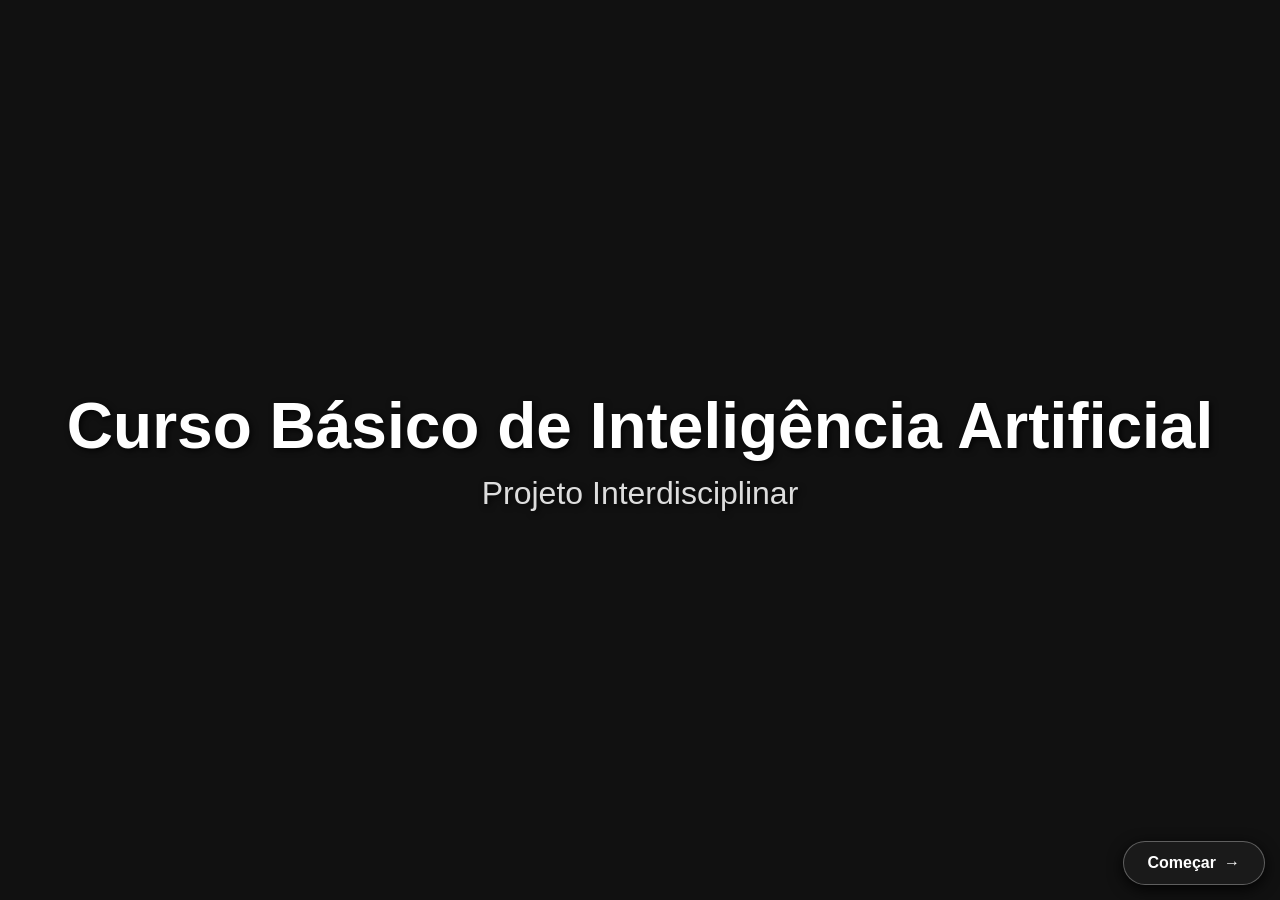
<file: learning/index.html>
<!DOCTYPE html>
<html lang="pt-BR">

<head>
    <meta charset="UTF-8">
    <meta name="viewport" content="width=device-width, initial-scale=1.0">
    <title>Apresentação</title>
    <!-- CSS referenciado no novo diretório (com ?v=3 para evitar cache do navegador) -->
    <link rel="stylesheet" href="assets/css/styles.css?v=3">
</head>

<body>
    <!-- Elementos de fundo -->
    <video autoplay muted loop playsinline id="bg-video">
        <source src="assets/media/EsCom.mp4" type="video/mp4">
        Seu navegador não suporta a tag de vídeo.
    </video>
    <img src="assets/media/background.jpg" id="bg-image" alt="Background"
        style="opacity: 0; position: fixed; top: 0; left: 0; width: 100vw; height: 100vh; z-index: 0; object-fit: cover; pointer-events: none;">

    <div class="content" id="slide-container">
        <!-- O conteúdo dos slides será adicionado aqui -->
        <div class="slide active" id="slide-0">
            <h1>Curso Básico de Inteligência Artificial</h1>
            <h2>Projeto Interdisciplinar</h2>
        </div>

        <div class="slide" id="slide-1">
            <h1 class="slide-title">Requisitos</h1>
            <ul class="slide-list">
                <li>Rodar de forma isolada (sem internet)</li>
                <li>Trabalhar com dados protegidos pela LGPD</li>
                <li>Ser auditável</li>
            </ul>
        </div>

        <div class="slide" id="slide-2">
            <h1 class="slide-title">Restrições Técnicas e Fatores Limitantes</h1>
            <ul class="slide-list">
                <li>1. Sem infraestrutura local de desenvolvimento.</li>
                <li>2. Sem VRAM para rodar modelos robustos (40GB ou mais).</li>
                <li>3. Ausência de capacitação técnica tanto por parte dos orientadores quanto alunos (cursos,
                    certificações...).</li>
                <li>4. Dificuldade de material para trabalho tendo em vista o insumo ser protegido por lei.</li>
            </ul>
        </div>

        <div class="slide" id="slide-3">
            <h1 class="slide-title center-title">Arquitetura</h1>
        </div>

        <div class="slide" id="slide-4">
            <div class="split-layout">
                <div class="split-left">
                    <img src="assets/media/postgreesql.png" alt="PostgreSQL" class="side-image">
                </div>
                <div class="split-right">
                    <ul class="slide-list">
                        <li>Os parâmetros de cálculo são persistidos em banco de dados.</li>
                        <li>O motor de cálculo opera de forma determinística via código-fonte (hardcoded), mitigando o
                            risco de alucinações da IA.</li>
                        <li>Necessidade de manutenção manual dos parâmetros a cada alteração legislativa.</li>
                    </ul>
                </div>
            </div>
        </div>

        <div class="slide" id="slide-5">
            <div class="split-layout">
                <div class="split-left">
                    <img src="assets/media/ollama.png" alt="Ollama" class="side-image">
                </div>
                <div class="split-right">
                    <ul class="slide-list">
                        <li>Responsável pela redação dos relatórios.</li>
                        <li>Modelo embarcado totalmente isolado de internet.</li>
                        <li>Compara valores calculados com a legislação vigente e faz um parecer técnico.</li>
                    </ul>
                </div>
            </div>
        </div>

        <div class="slide" id="slide-6">
            <div class="split-layout">
                <div class="split-left">
                    <img src="assets/media/qdrant.png" alt="Qdrant" class="side-image">
                </div>
                <div class="split-right">
                    <ul class="slide-list">
                        <li>Indexação da legislação vigente para embasar as respostas do modelo (RAG).</li>
                        <li>Atualização contínua da base de conhecimento frente a alterações normativas.</li>
                    </ul>
                </div>
            </div>
        </div>

        <div class="slide" id="slide-7">
            <h1 class="slide-title center-title">Fluxo de Execução</h1>
        </div>

        <div class="slide" id="slide-8">
            <div class="flowchart-horizontal">
                <div class="flow-node-h">1. Autenticação e Abertura do Exame</div>
                <div class="flow-arrow-right">&#8594;</div>
                <div class="flow-node-h">2. Ingestão do Contracheque</div>
                <div class="flow-arrow-right">&#8594;</div>
                <div class="flow-node-h">3. Ingestão da Ficha Individual</div>
                <div class="flow-arrow-right">&#8594;</div>
                <div class="flow-node-h">4. Validação e Conciliação de documentos</div>
                <div class="flow-arrow-right">&#8594;</div>
                <div class="flow-node-h">5. Auditoria de Rubricas Fixas</div>
                <div class="flow-arrow-right">&#8594;</div>
                <div class="flow-node-h">6. Auditoria de Rubricas Eventuais</div>
                <div class="flow-arrow-right">&#8594;</div>
                <div class="flow-node-h">7. Geração de Relatório Individual</div>
                <div class="flow-arrow-right">&#8594;</div>
                <div class="flow-node-h">8. Consolidação de Relatório Unificado</div>
                <div class="flow-arrow-right">&#8594;</div>
                <div class="flow-node-h">9. Finalização do Processo</div>
            </div>
        </div>

        <div class="slide" id="slide-9">
            <h1 class="slide-title center-title" style="margin-bottom: 5px; font-size: clamp(1.8rem, 4vw, 2.5rem);">
                Linha Temporal do Roadmap</h1>
            <div class="roadmap-container">
                <div class="timeline">
                    <!-- Item 1 -->
                    <div class="timeline-item left">
                        <div class="timeline-content">
                            <span class="timeline-date">31/ago</span>
                            <span class="timeline-text">Mapeamento do Workflow de Auditoria</span>
                        </div>
                    </div>
                    <!-- Item 2 -->
                    <div class="timeline-item right">
                        <div class="timeline-content">
                            <span class="timeline-date">31/ago</span>
                            <span class="timeline-text">Definição do Escopo de Automação</span>
                        </div>
                    </div>
                    <!-- Item 3 -->
                    <div class="timeline-item left">
                        <div class="timeline-content">
                            <span class="timeline-date">07/set</span>
                            <span class="timeline-text">Coleta e Ingestão de Dados</span>
                        </div>
                    </div>
                    <!-- Item 4 -->
                    <div class="timeline-item right">
                        <div class="timeline-content">
                            <span class="timeline-date">11/set</span>
                            <span class="timeline-text">Modelagem e Persistência de Parâmetros</span>
                        </div>
                    </div>
                    <!-- Item 5 -->
                    <div class="timeline-item left">
                        <div class="timeline-content">
                            <span class="timeline-date">18/set</span>
                            <span class="timeline-text">Customização do Modelo</span>
                        </div>
                    </div>
                    <!-- Item 6 -->
                    <div class="timeline-item right">
                        <div class="timeline-content">
                            <span class="timeline-date">30/set</span>
                            <span class="timeline-text">Pipeline de RAG Normativo</span>
                        </div>
                    </div>
                    <!-- Item 7 -->
                    <div class="timeline-item left">
                        <div class="timeline-content">
                            <span class="timeline-date">09/out</span>
                            <span class="timeline-text">Desenvolvimento do Front-End (UI)</span>
                        </div>
                    </div>
                    <!-- Item 8 -->
                    <div class="timeline-item right">
                        <div class="timeline-content">
                            <span class="timeline-date">15/out</span>
                            <span class="timeline-text">Gestão de Controle de Acesso (IAM/RBAC)</span>
                        </div>
                    </div>
                    <!-- Item 9 -->
                    <div class="timeline-item left">
                        <div class="timeline-content">
                            <span class="timeline-date">30/out</span>
                            <span class="timeline-text">Auditoria e Validação da Base Legal</span>
                        </div>
                    </div>
                    <!-- Item 10 -->
                    <div class="timeline-item right">
                        <div class="timeline-content">
                            <span class="timeline-date">10/nov</span>
                            <span class="timeline-text">Testes Integrados (UX/UI)</span>
                        </div>
                    </div>
                    <!-- Item 11 -->
                    <div class="timeline-item left">
                        <div class="timeline-content">
                            <span class="timeline-date">10/nov</span>
                            <span class="timeline-text">Adequação da UI ao Padrão Institucional</span>
                        </div>
                    </div>
                    <!-- Item 12 -->
                    <div class="timeline-item right">
                        <div class="timeline-content">
                            <span class="timeline-date">21/nov</span>
                            <span class="timeline-text">Entrega do Piloto</span>
                        </div>
                    </div>
                </div>
            </div>
        </div>

        <div class="slide" id="slide-10">
            <a href="http://localhost:9090" target="_blank" class="final-btn">Acesso ao Sistema</a>
        </div>
    </div>

    <!-- Botões de navegação flutuantes -->
    <button id="prev-slide-btn" onclick="prevSlide()" style="display: none;">
        <span>&#8592;</span> Voltar
    </button>
    <button id="next-slide-btn" onclick="nextSlide()">
        Começar <span>&#8594;</span>
    </button>

    <!-- JavaScript referenciado no novo diretório -->
    <script src="assets/js/main.js"></script>
</body>

</html>
</file>
<file: learning/assets/css/styles.css>
body, html {
    margin: 0;
    padding: 0;
    width: 100%;
    height: 100%;
    background-color: #111; /* Fundo escuro atrás do vídeo transparente */
    font-family: 'Segoe UI', Tahoma, Geneva, Verdana, sans-serif;
    /* Removido o overflow: hidden para permitir rolagem se o conteúdo crescer no celular */
}

#bg-video, #bg-image {
    position: fixed;
    top: 0;
    left: 0;
    width: 100vw;
    height: 100vh;
    z-index: 0;
    object-fit: cover; /* Garante que o conteúdo preencha a tela sem distorcer */
    pointer-events: none; /* Garante que não atrapalhe os cliques no site */
    transition: opacity 0.8s ease-in-out; /* Transição suave e luxuosa (crossfade) */
}

#bg-video {
    opacity: 0.15; /* Inicia visível e bem transparente na tela principal */
}

#bg-image {
    opacity: 0; /* Inicia invisível, pois o vídeo está tocando */
}

.content {
    position: relative;
    z-index: 1;
    color: white;
    display: flex;
    flex-direction: column;
    justify-content: center;
    align-items: center;
    min-height: 100vh; /* min-height ao invés de height fixo para ser mais responsivo */
    padding: 20px; /* Evita que o texto encoste nas bordas em telas menores */
    box-sizing: border-box;
    text-align: center;
    text-shadow: 2px 2px 6px rgba(0, 0, 0, 0.8);
}

.content h1 {
    margin: 0;
    font-size: clamp(2rem, 5vw, 4rem); /* Responsivo: diminui a fonte no celular e aumenta no desktop */
    line-height: 1.2;
}

.content h2 {
    margin: 10px 0 0 0;
    font-size: clamp(1.2rem, 3vw, 2rem);
    font-weight: 300;
    color: #ddd;
}

/* Botões Flutuantes de Navegação */
#next-slide-btn, #prev-slide-btn {
    position: fixed;
    bottom: 15px;
    padding: 12px 24px;
    background-color: #1a1a1a; /* Fundo escuro e sólido para cobrir qualquer imagem */
    color: #fff;
    border: 1px solid rgba(255, 255, 255, 0.3);
    border-radius: 30px; /* Formato de pílula */
    font-size: 16px;
    font-weight: 600;
    cursor: pointer;
    z-index: 100; /* Garante que fique acima de tudo */
    box-shadow: 0 4px 15px rgba(0, 0, 0, 0.9);
    display: flex;
    justify-content: center;
    align-items: center;
    gap: 8px;
    transition: all 0.3s ease;
    font-family: inherit;
}

#next-slide-btn {
    right: 15px; /* Posição para tampar a marca d'água no canto direito */
}

#prev-slide-btn {
    left: 15px; /* Posição no canto esquerdo */
}

#next-slide-btn:hover, #prev-slide-btn:hover {
    background-color: #333;
    border-color: rgba(255, 255, 255, 0.8);
    transform: translateY(-3px) scale(1.05); /* Pequeno efeito visual flutuante */
    box-shadow: 0 8px 25px rgba(0, 0, 0, 0.9);
}

/* Transições e Estilos de Slide */
.slide {
    display: none;
    animation: fadeIn 0.6s ease-out forwards;
    width: 100%;
    max-width: 1200px; /* Alargado para dar mais espaço ao texto e evitar quebras de linha */
}

.slide.active {
    display: flex;
    flex-direction: column;
    justify-content: center;
    align-items: center;
}

@keyframes fadeIn {
    from { opacity: 0; transform: translateY(20px); }
    to { opacity: 1; transform: translateY(0); }
}

.slide-title {
    margin-bottom: 40px;
    font-size: clamp(2.5rem, 6vw, 4rem);
    align-self: flex-start; /* Alinha o título à margem esquerda */
    text-align: left;
    width: 100%;
}

.slide-list {
    list-style-type: none;
    padding: 0;
    margin: 0;
    width: 100%;
}

.slide-list li {
    font-size: clamp(1.2rem, 3vw, 1.8rem);
    background: rgba(0, 0, 0, 0.5);
    margin: 15px 0;
    padding: 20px 30px;
    border-radius: 12px;
    border-left: 5px solid #00a8ff; /* Detalhe azul para dar um toque moderno */
    backdrop-filter: blur(5px);
    text-align: left;
    box-shadow: 0 4px 15px rgba(0,0,0,0.5);
    transition: transform 0.3s ease, background 0.3s ease;
}

.slide-list li:hover {
    transform: translateX(10px);
    background: rgba(0, 0, 0, 0.7);
}

.center-title {
    align-self: center !important;
    text-align: center !important;
}

/* Layout com Imagem Lateral */
.split-layout {
    display: flex;
    align-items: center;
    justify-content: space-between;
    width: 100%;
    gap: 40px;
}

.split-left {
    flex: 0 0 28%; /* Aumentado levemente para balancear com a altura do bloco de textos */
    display: flex;
    justify-content: center;
    align-items: center; /* Garante alinhamento vertical perfeito */
}

.split-right {
    flex: 1;
}

.side-image {
    max-width: 100%;
    height: auto;
    filter: drop-shadow(0 10px 20px rgba(0,0,0,0.6));
    animation: float 6s ease-in-out infinite;
}

@keyframes float {
    0% { transform: translateY(0px); }
    50% { transform: translateY(-15px); }
    100% { transform: translateY(0px); }
}

/* Responsividade do Layout com Imagem */
@media (max-width: 768px) {
    .split-layout {
        flex-direction: column;
        gap: 20px;
    }
    .split-left {
        flex: 1;
        margin-bottom: 20px;
    }
    .side-image {
        max-width: 150px; /* Reduz tamanho no celular */
    }
}

/* Fluxograma Horizontal */
.flowchart-horizontal {
    display: flex;
    flex-wrap: wrap;
    justify-content: center;
    align-items: center;
    gap: 15px;
    width: 100%;
}

.flow-node-h {
    background: rgba(0, 0, 0, 0.6);
    border: 2px solid #00a8ff;
    border-radius: 8px;
    padding: 15px 20px; 
    font-size: clamp(0.85rem, 1.5vw, 1rem); 
    font-weight: 500;
    text-align: center;
    flex: 1 1 200px;
    max-width: 250px;
    min-height: 80px;
    display: flex;
    align-items: center;
    justify-content: center;
    backdrop-filter: blur(5px);
    box-shadow: 0 4px 15px rgba(0,0,0,0.5);
    transition: transform 0.2s ease, background 0.2s ease;
}

.flow-node-h:hover {
    transform: scale(1.05);
    background: rgba(0, 0, 0, 0.8);
    border-color: #fff;
}

.flow-arrow-right {
    color: #00a8ff;
    font-size: 28px;
    font-weight: bold;
    text-shadow: 0 2px 5px rgba(0,0,0,0.8);
    display: flex;
    align-items: center;
}

@media (max-width: 900px) {
    .flowchart-horizontal {
        flex-direction: column;
    }
    .flow-arrow-right {
        transform: rotate(90deg); /* Vira seta pra baixo no celular */
    }
    .flow-node-h {
        max-width: 80%;
        min-height: 60px;
    }
}

/* Roadmap Timeline */
.roadmap-container {
    width: 100%;
    max-width: 1000px;
    padding: 0;
    position: relative;
    /* Removido max-height e barra de rolagem interna */
}

.roadmap-container::-webkit-scrollbar {
    width: 8px;
}
.roadmap-container::-webkit-scrollbar-track {
    background: rgba(0,0,0,0.3);
    border-radius: 4px;
}
.roadmap-container::-webkit-scrollbar-thumb {
    background: #00a8ff;
    border-radius: 4px;
}

.timeline {
    position: relative;
    width: 100%;
    margin: 0 auto;
}

/* Linha central */
.timeline::after {
    content: '';
    position: absolute;
    width: 4px;
    background-color: rgba(0, 168, 255, 0.3);
    top: 0;
    bottom: 0;
    left: 50%;
    margin-left: -2px;
    border-radius: 2px;
}

/* Efeito de Foco (Destaque) */
/* Quando o mouse entra na timeline inteira, esmaece e encolhe todos os itens */
.timeline:hover .timeline-item {
    opacity: 0.3;
    transform: scale(0.95);
    transition: all 0.4s ease;
}

/* O item que o mouse está em cima volta ao normal/cresce */
.timeline:hover .timeline-item:hover {
    opacity: 1;
    transform: scale(1);
    z-index: 10;
}

.timeline-item {
    padding: 2px 40px; 
    position: relative;
    background: inherit;
    width: 50%;
    box-sizing: border-box;
    transition: all 0.4s ease;
}

/* Bolinha na linha central */
.timeline-item::after {
    content: '';
    position: absolute;
    width: 20px;
    height: 20px;
    right: -12px;
    background-color: #111;
    border: 4px solid #00a8ff;
    top: 50%;
    transform: translateY(-50%);
    border-radius: 50%;
    z-index: 1;
    transition: all 0.3s ease;
    box-shadow: 0 0 10px rgba(0, 168, 255, 0.5);
}

.timeline-item.left {
    left: 0;
}

.timeline-item.right {
    left: 50%;
}

.timeline-item.right::after {
    left: -12px;
}

.timeline-content {
    padding: 6px 20px; /* Reduzido o espaço interno da caixa */
    background: rgba(0, 0, 0, 0.6);
    position: relative;
    border-radius: 8px;
    border: 1px solid rgba(0, 168, 255, 0.4);
    backdrop-filter: blur(5px);
    box-shadow: 0 4px 15px rgba(0,0,0,0.5);
    transition: transform 0.3s ease, border-color 0.3s ease;
    display: flex;
    flex-direction: column;
}

.timeline-item:hover .timeline-content {
    transform: scale(1.35); /* Aumentado o zoom para 135% garantindo ótima legibilidade no texto */
    border-color: #00a8ff;
    background: rgba(0, 0, 0, 0.95);
    box-shadow: 0 10px 30px rgba(0, 168, 255, 0.4);
}

.timeline-item:hover::after {
    background-color: #00a8ff;
    box-shadow: 0 0 20px #00a8ff;
}

.timeline-date {
    font-weight: bold;
    color: #00a8ff;
    font-size: clamp(0.75rem, 1.5vw, 0.95rem); /* Reduz fonte para evitar quebra de linha em telas pequenas */
    margin-bottom: 2px;
    text-shadow: 0 2px 4px rgba(0,0,0,0.8);
}

.timeline-text {
    color: #fff;
    font-size: clamp(0.7rem, 1.5vw, 0.85rem); /* Reduz fonte */
    line-height: 1.1;
}

/* Responsividade Roadmap */
@media screen and (max-width: 768px) {
    .timeline::after {
        left: 31px;
    }
    .timeline-item {
        width: 100%;
        padding-left: 70px;
        padding-right: 25px;
    }
    .timeline-item.right {
        left: 0%;
    }
    .timeline-item.left::after, .timeline-item.right::after {
        left: 19px;
    }
}

/* Botão Final */
.final-btn {
    display: inline-block;
    padding: 20px 60px;
    font-size: clamp(1.5rem, 4vw, 2.5rem);
    font-weight: 700;
    color: #fff;
    background: rgba(0, 168, 255, 0.2);
    border: 3px solid #00a8ff;
    border-radius: 50px;
    text-decoration: none;
    text-transform: uppercase;
    letter-spacing: 2px;
    backdrop-filter: blur(10px);
    box-shadow: 0 0 20px rgba(0, 168, 255, 0.5), inset 0 0 20px rgba(0, 168, 255, 0.3);
    transition: all 0.3s ease;
    margin-top: 20px;
}

.final-btn:hover {
    background: #00a8ff;
    color: #111;
    box-shadow: 0 0 40px rgba(0, 168, 255, 0.8), inset 0 0 10px rgba(255, 255, 255, 0.5);
    transform: translateY(-5px) scale(1.05);
}
</file>
